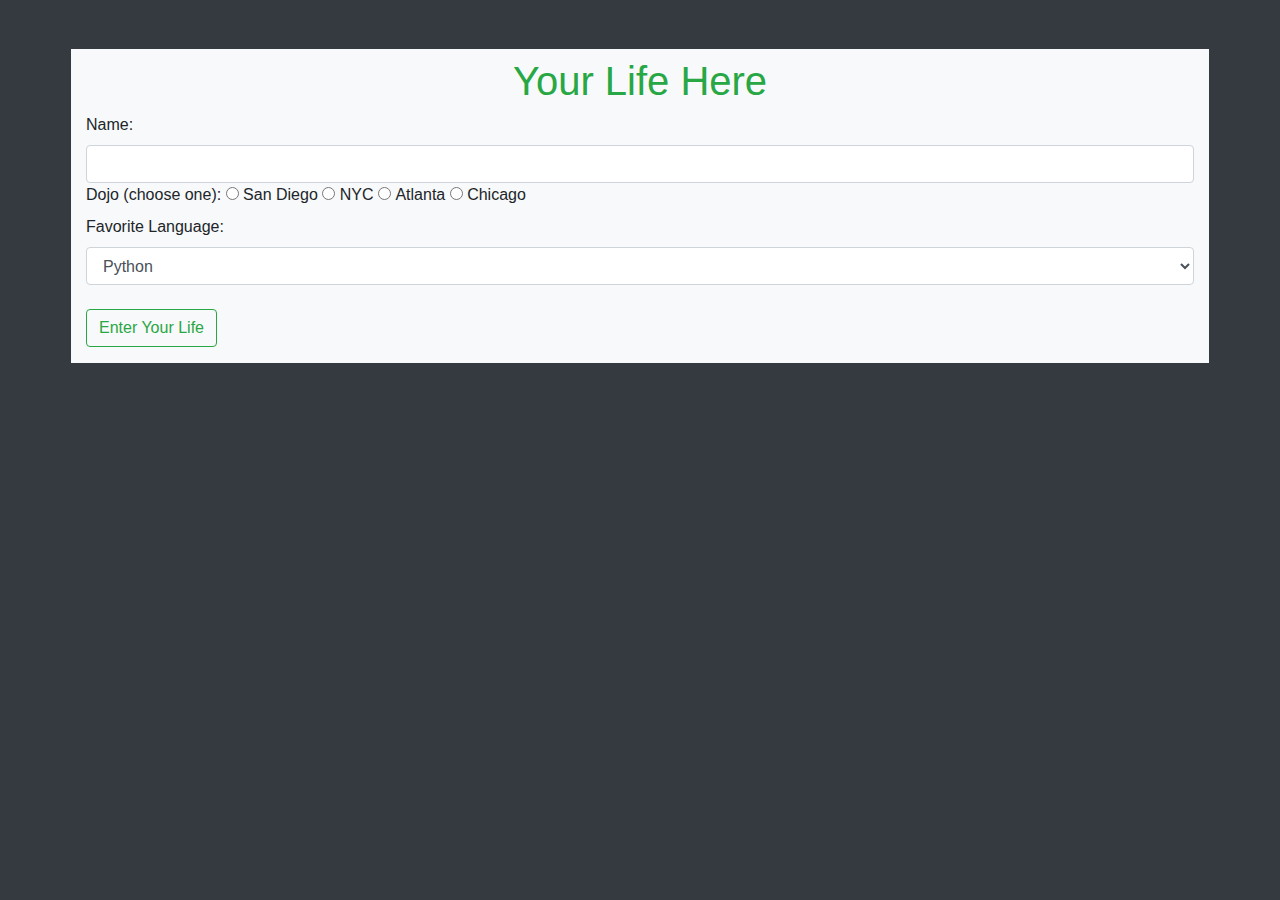
<file: flask/fundamentals/dojo_survey/templates/form.html>
<!DOCTYPE html>
<html lang="en">
<head>
    <meta charset="UTF-8">
    <meta http-equiv="X-UA-Compatible" content="IE=edge">
    <meta name="viewport" content="width=device-width, initial-scale=1.0">
    <link rel="stylesheet" href="https://stackpath.bootstrapcdn.com/bootstrap/4.3.1/css/bootstrap.min.css" integrity="sha384-ggOyR0iXCbMQv3Xipma34MD+dH/1fQ784/j6cY/iJTQUOhcWr7x9JvoRxT2MZw1T" crossorigin="anonymous">
    <title>Your Life Here</title>
</head>
<body class="bg-dark">
    <div class="container border border-dark bg-light mt-5 pt-2">
        <h1 class="text-success text-center">Your Life Here</h1>
        <form action="/result" method="POST" class="form-group">
        
            <label for="name">Name: </label>
            <input type="text" name="name" class="form-control">
        
            <label for="dojo">Dojo (choose one): </label>
            <input type="radio" name="dojo" value="San Diego">
            <label for="dojo">San Diego</label>
            <input type="radio" name="dojo" value="NYC">
            <label for="dojo">NYC</label>
            <input type="radio" name="dojo" value="Atlanta">
            <label for="dojo">Atlanta</label>
            <input type="radio" name="dojo" value="Chicago">
            <label for="dojo">Chicago</label>
            
            <br>
            <label for="lang">Favorite Language: </label>
            <select name="lang" class="form-control mb-3">
                <option value="Python">Python</option>
                <option value="C#">C#</option>
                <option value="Java">Java</option>
                <option value="MERN">MERN</option>
        
            <textarea name="comm" class="form-control" placeholder="Comment (optional)"></textarea>

            <input type="submit" value="Enter Your Life" class="btn btn-outline-success mt-2">
        
        </form>
    </div>
</body>
</html>
</file>
